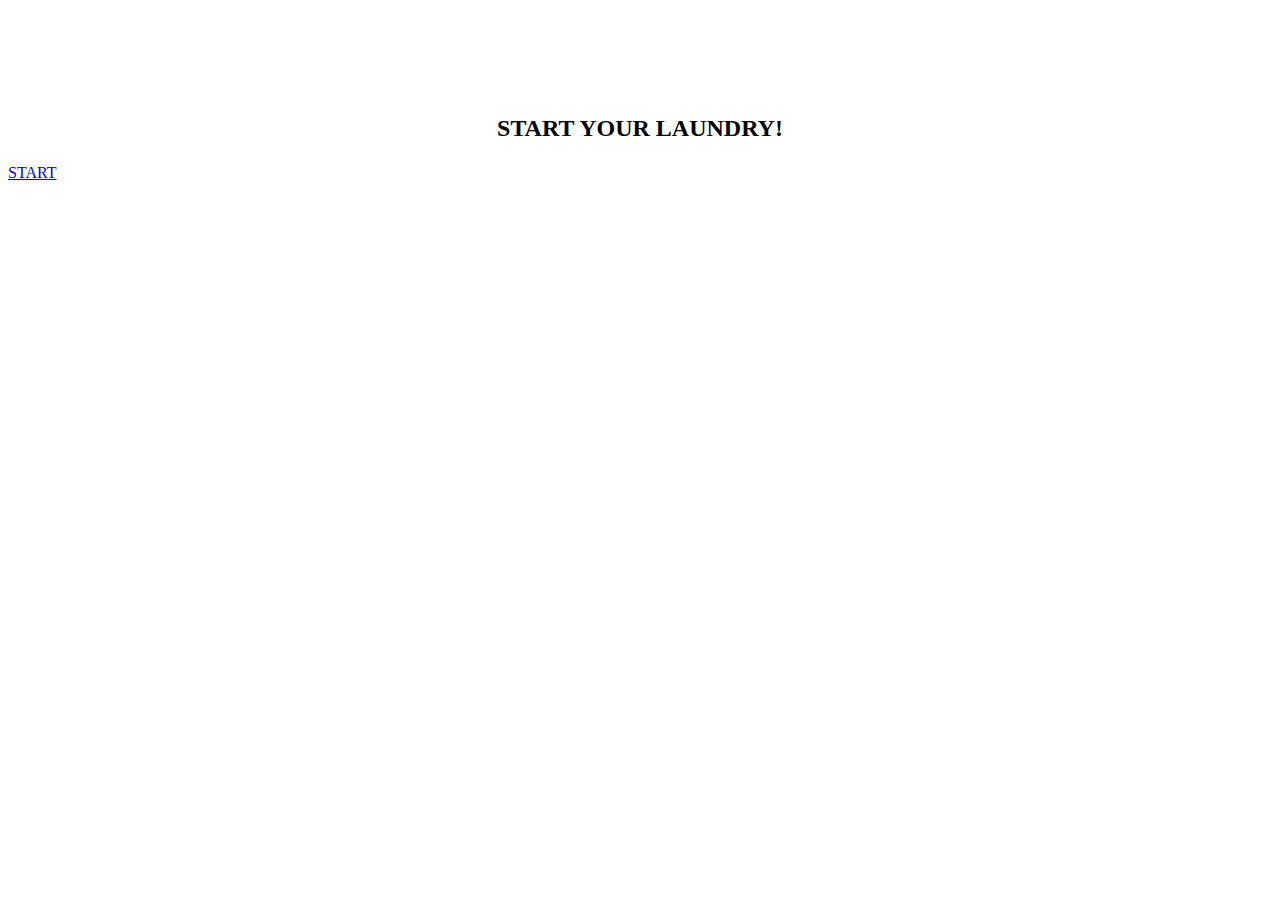
<file: templates/index.html>
<html>
  <body>
    <p style="text-align: center">&nbsp;</p>

    <p style="text-align: center">&nbsp;</p>

    <p style="text-align: center">&nbsp;</p>

    <h1 style="text-align: center">
      <span style="font-size: 24px"><strong>START YOUR LAUNDRY!</strong></span>
    </h1>

   <div>
    <a href="/program">START</a>
   </div>
  </body>
</html>
</file>
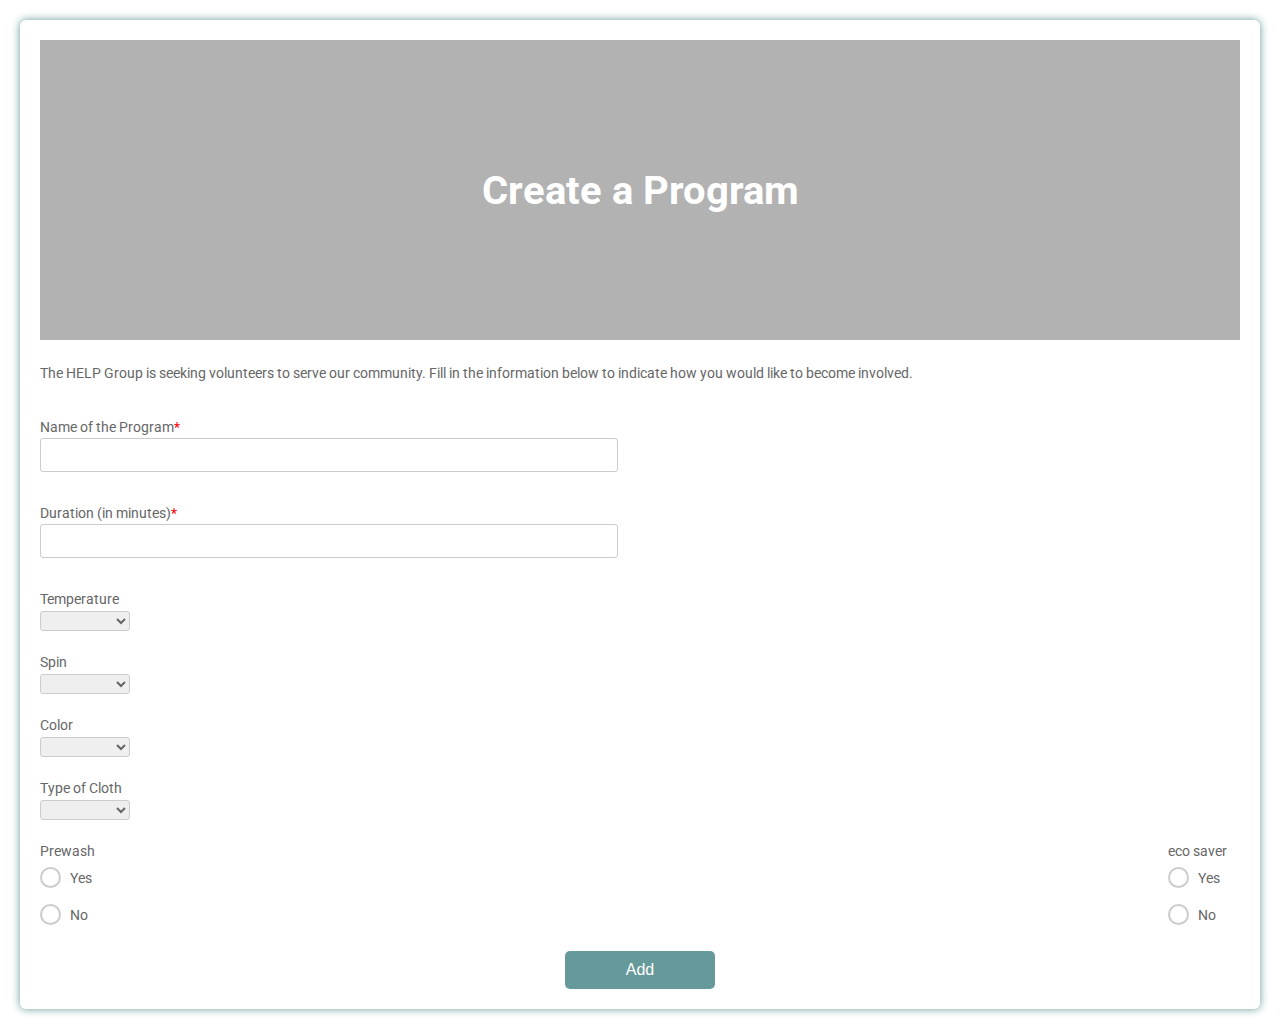
<file: add.html>
<!DOCTYPE html>
<html>
  <head>
    <title>Create a Program</title>
    <link href="https://fonts.googleapis.com/css?family=Roboto:300,400,500,700" rel="stylesheet">
    <link rel="stylesheet" href="https://use.fontawesome.com/releases/v5.5.0/css/all.css" integrity="sha384-B4dIYHKNBt8Bc12p+WXckhzcICo0wtJAoU8YZTY5qE0Id1GSseTk6S+L3BlXeVIU" crossorigin="anonymous">
    <style>
      html, body {
      min-height: 100%;
      }
      body, div, form, input, select, textarea, label, p { 
      padding: 0;
      margin: 0;
      outline: none;
      font-family: Roboto, Arial, sans-serif;
      font-size: 14px;
      color: #666;
      line-height: 22px;
      }
      h1 {
      position: absolute;
      margin: 0;
      font-size: 40px;
      color: #fff;
      z-index: 2;
      line-height: 83px;
      }
      textarea {
      width: calc(100% - 12px);
      padding: 5px;
      }
      .testbox {
      display: flex;
      justify-content: center;
      align-items: center;
      height: inherit;
      padding: 20px;
      }
      form {
      width: 100%;
      padding: 20px;
      border-radius: 6px;
      background: #fff;
      box-shadow: 0 0 8px  #669999; 
      }
      .banner {
      position: relative;
      height: 300px;
      background-image: url("https://www.donnamoderna.com/content/uploads/2020/12/lavatrice-risparmio-energetico-1200x630.jpg");  
      background-size: cover;
      display: flex;
      justify-content: center;
      align-items: center;
      text-align: center;
      }
      .banner::after {
      content: "";
      background-color: rgba(0, 0, 0, 0.3); 
      position: absolute;
      width: 100%;
      height: 100%;
      }
      input, select, textarea {
      margin-bottom: 10px;
      position: inherit;
      border: 1px solid #ccc;
      border-radius: 3px;
      }
      input {
      width: calc(100% - 10px);
      padding: 5px;
      }

      .item:hover p, .item:hover i, .question:hover p, .question label:hover, input:hover::placeholder {
      color:  #669999;
      }
      .item input:hover, .item select:hover, .item textarea:hover {
      border: 1px solid transparent;
      box-shadow: 0 0 3px 0  #669999;
      color: #669999;
      }
      .item {
      position: relative;
      margin: 10px 0;
      }
      .item span {
      color: red;
      }
      .week {
      display:flex;
      justify-content: space-between;
      }
      .colums {
      display:flex;
      justify-content:space-between;
      position: center;
      flex-direction:column;
      flex-wrap:wrap;
      }
      .colums div {
      width:48%;
      }
      .item i {
      right: 1%;
      top: 30px;
      z-index: 1;
      }
      input[type=radio], input[type=checkbox]  {
      display: none;
      }
      label.radio {
      position: relative;
      display: inline-block;
      margin: 5px 20px 15px 0;
      cursor: pointer;
      }
      .question span {
      margin-left: 30px;
      }
      .question-answer label {
      display: block;
      }
      label.radio:before {
      content: "";
      position: absolute;
      left: 0;
      width: 17px;
      height: 17px;
      border-radius: 50%;
      border: 2px solid #ccc;
      }
      input[type=radio]:checked + label:before, label.radio:hover:before {
      border: 2px solid  #669999;
      }
      label.radio:after {
      content: "";
      position: absolute;
      top: 6px;
      left: 5px;
      width: 8px;
      height: 4px;
      border: 3px solid  #669999;
      border-top: none;
      border-right: none;
      transform: rotate(-45deg);
      opacity: 0;
      }
      input[type=radio]:checked + label:after {
      opacity: 1;
      }
      .flax {
      display:flex;
      justify-content:space-around;
      }
      .btn-block {
      margin-top: 10px;
      text-align: center;
      }
      button {
      width: 150px;
      padding: 10px;
      border: none;
      border-radius: 5px; 
      background:  #669999;
      font-size: 16px;
      color: #fff;
      cursor: pointer;
      }
      button:hover {
      background:  #a3c2c2;
      }
      @media (min-width: 568px) {
      .program-item {
      display: flex;
      flex-wrap: wrap;
      justify-content: space-between;
      }
      .program-item input, .program-item div {
      width: calc(50% - 20px);
      }
      .program-item div input {
      width:97%;}
      .program-item div label {
      display:block;
      padding-bottom:5px;
      }
      }
      /* Responsive layout - when the screen is less than 600px wide, make the two columns stack on top of each other instead of next to each other */
      @media screen and (max-width: 600px) {
      .program-item, .time-item, input[type=submit] {
      width: 100%;
      margin-top: 0;
  }
}
    </style>
  </head>
  <body>
    <div class="testbox">
      <form action="/">
        <div class="banner">
          <h1>Create a Program</h1>
        </div>
        <br/>
        <p>The HELP Group is seeking volunteers to serve our community. Fill in the information below to indicate how you would like to become involved.</p>
        <br/>
        <div class="colums">
          <div class="item">
            <label for="program">Name of the Program<span>*</span></label>
            <input id="program" type="text" name="name" required/>
          </div>
          
          <div class="item">
            <label for="time">Duration (in minutes)<span>*</span></label>
            <input id="time" type="tel"   name="time" required/>
          </div>
        </div>
        <div class="item">
          <p>Temperature</p>
          <select>
            <option selected value="" disabled selected></option>
            <option value="b" >Beef</option>
            <option value="ch">Chicken</option>
            <option value="v">Vegetarian</option>
            <option value="n">None</option>
          </select>
        </div>
        <div class="item">
            <p>Spin</p>
            <select>
              <option selected value="" disabled selected></option>
              <option value="b" >Beef</option>
              <option value="ch">Chicken</option>
              <option value="v">Vegetarian</option>
              <option value="n">None</option>
            </select>
          </div>
          <div class="item">
            <p>Color</p>
            <select>
              <option selected value="" disabled selected></option>
              <option value="b" >Beef</option>
              <option value="ch">Chicken</option>
              <option value="v">Vegetarian</option>
              <option value="n">None</option>
            </select>
          </div>
          <div class="item">
            <p>Type of Cloth</p>
            <select>
              <option selected value="" disabled selected></option>
              <option value="b" >Beef</option>
              <option value="ch">Chicken</option>
              <option value="v">Vegetarian</option>
              <option value="n">None</option>
            </select>
          </div>
        <div class="week">
          <div class="question">
            <label>Prewash</label>
            <div class="question-answer">
              <div>
                <input type="radio" value="none" id="radio_1" name="prewash"/>
                <label for="radio_1" class="radio"><span>Yes</span></label>
              </div>
              <div>
                <input  type="radio" value="none" id="radio_2" name="prewash"/>
                <label for="radio_2" class="radio"><span>No</span></label>
              </div>
            </div>
          </div>
          <div class="question">
            <label>eco saver</label>
            <div class="question-answer">
              <div>
                <input type="radio" value="none" id="radio_3" name="eco"/>
                <label for="radio_3" class="radio"><span>Yes</span></label>
              </div>
              <div>
                <input  type="radio" value="none" id="radio_4" name="eco"/>
                <label for="radio_4" class="radio"><span>No</span></label>
              </div>
            </div>
          </div>
        </div>
        
        <div class="btn-block">
          <button type="submit" href="/">Add</button>
        </div>
      </form>
    </div>
  </body>
</html>
</file>
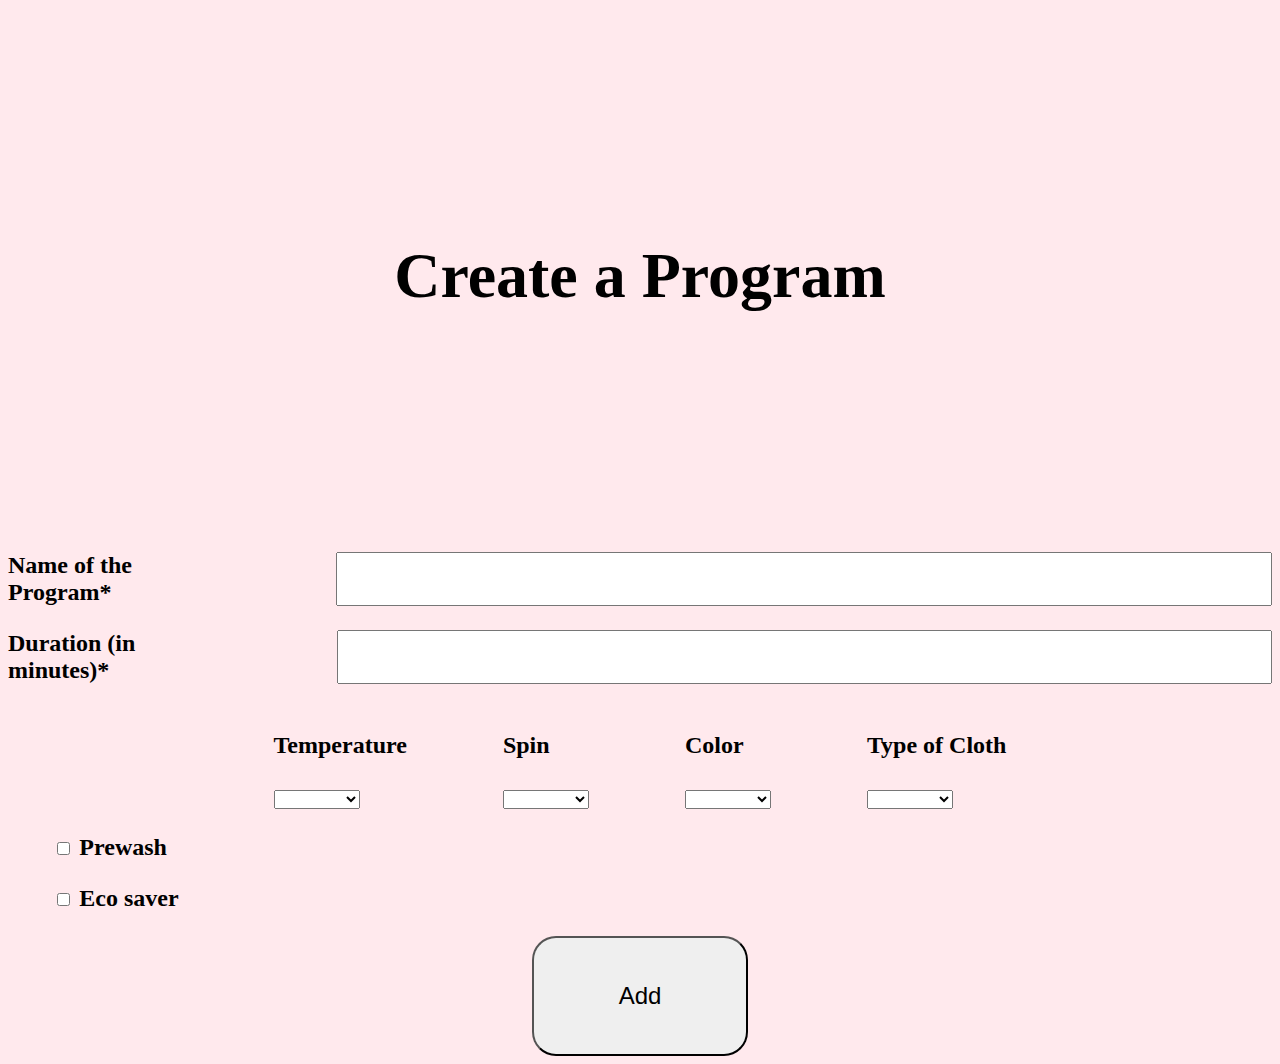
<file: templates/add.html>
<!DOCTYPE html>
<html>
  <head>
    <title>Create a Program</title>
    <link
      href="https://fonts.googleapis.com/css?family=Roboto:300,400,500,700"
      rel="stylesheet"
    />

    <link rel="stylesheet" type="text/css" href="style.css" />
  </head>
  <p>&nbsp;</p>
  <p>&nbsp;</p>
  <div class="testbox">
    <form action="/">
      <div class="banner">
        <h1>Create a Program</h1>
      </div>
      <p>&nbsp;</p>
      <p>&nbsp;</p>
      <div class="columns">
        <div class="row">
          <label for="program"><strong>Name of the Program*</strong></label>
          <input class="field" id="program" name="name" required="" type="text" />
        </div>
        <div> <p>   </p></div>
        <div class="row">
          <label for="time"><strong>Duration (in minutes)*</strong></label>
          <input class="field" id="time" name="time" required="" type="tel" />
        </div>
      </div>
      <div> <p>   </p></div>
      <div class="row">
        <div class=" item">
            <p><strong>Temperature</strong></p>
            <select>
            <option disabled="disabled" selected="selected" value=""></option>
            <option value="b">Beef</option>
            <option value="ch">Chicken</option>
            <option value="v">Vegetarian</option>
            <option value="n">None</option>
            </select>
        </div>
        <div class=" item">
        <p><strong>Spin</strong></p>
        <select>
          <option disabled="disabled" selected="selected" value=""></option>
          <option value="b">Beef</option>
          <option value="ch">Chicken</option>
          <option value="v">Vegetarian</option>
          <option value="n">None</option>
        </select>
        </div>
        <div class=" item">
        <p><strong>Color</strong></p>
        <select>
          <option disabled="disabled" selected="selected" value=""></option>
          <option value="b">Beef</option>
          <option value="ch">Chicken</option>
          <option value="v">Vegetarian</option>
          <option value="n">None</option>
        </select>
        </div>
        <div class=" item">
        <p><strong>Type of Cloth</strong></p>
        <select>
          <option disabled="disabled" selected="selected" value=""></option>
          <option value="b">Beef</option>
          <option value="ch">Chicken</option>
          <option value="v">Vegetarian</option>
          <option value="n">None</option>
        </select>
        </div>
      </div>
    <div> 
        <p>   </p> 
        <p>   </p>
    </div>
      
      <div class="checkbox">
            <div>
              <input
                id="check1"
                name="prewash"
                type="checkbox"
                value="yes"
                
              />&nbsp;<strong>Prewash</strong
            </div>
            <div> <p> </p></div>
            <div>
              <input
                id="check2"
                name="prewash"
                type="checkbox"
                value="yes"
              />&nbsp;<strong>Eco saver</strong>
            </div>
            <div> <p> </p></div>
            <div> <p> </p></div>
        
          
          
        </div>
        <div> 
        <p>   </p> 
        <p>   </p>
    </div>
      </div>
      <div class="row"><button type="submit">Add</button></div>
    </form>
  </div>
</html>
</file>
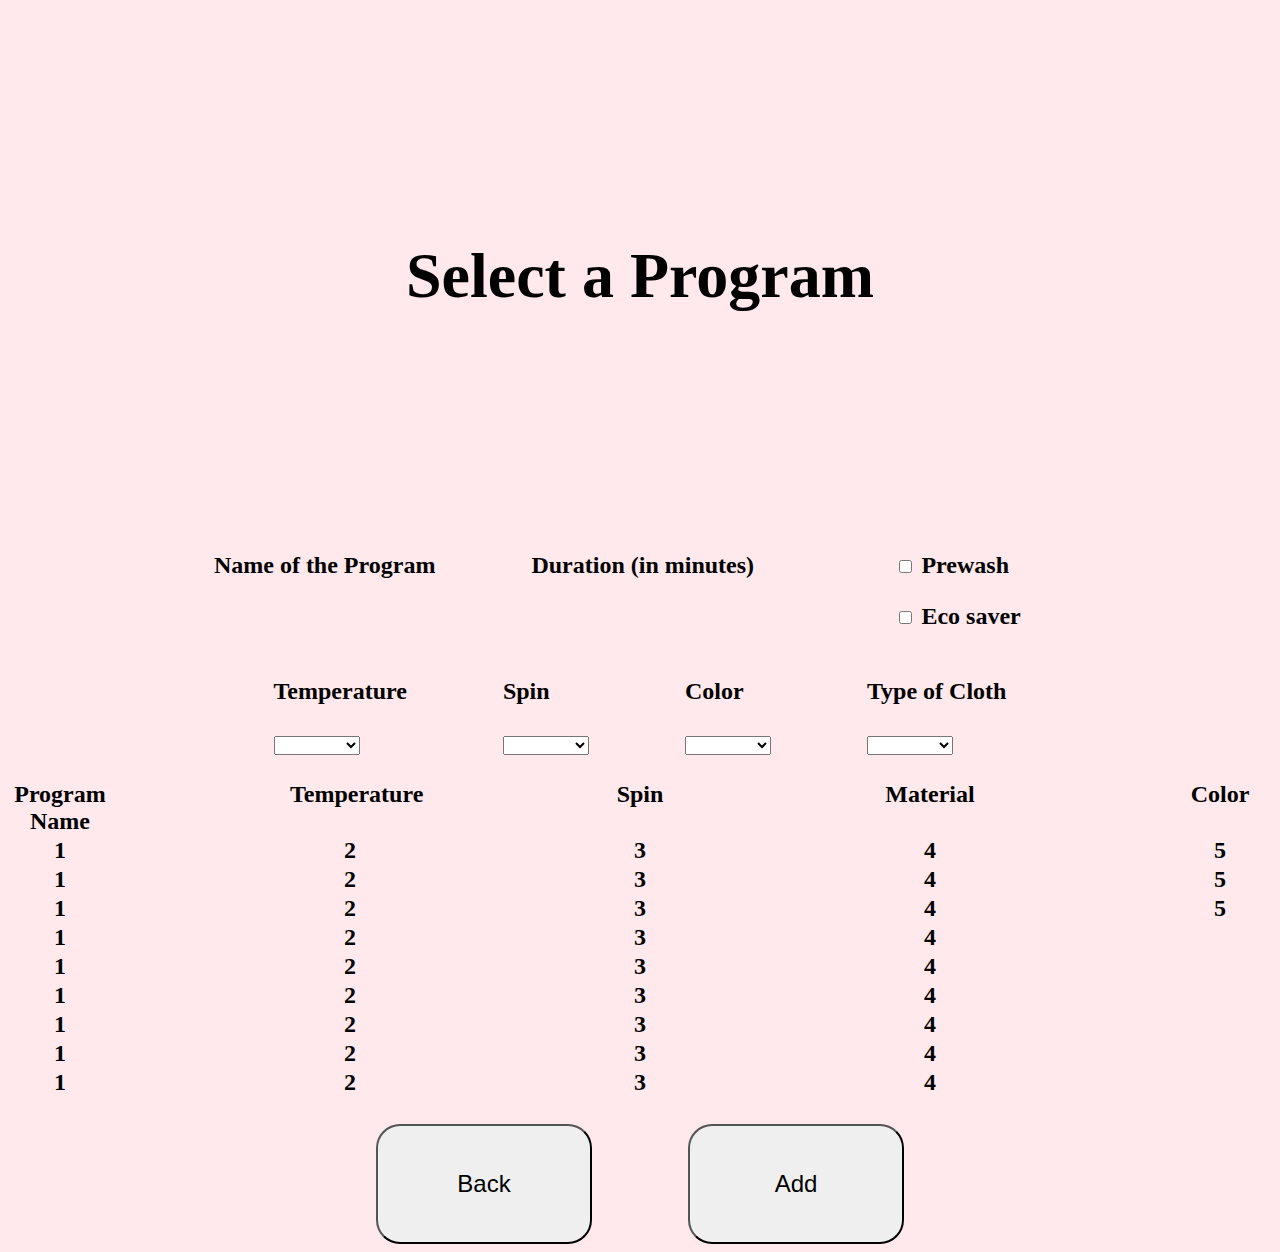
<file: templates/select.html>
<!DOCTYPE html>
<html>
  <head>
    <title>Select a Program</title>
    <link
      href="https://fonts.googleapis.com/css?family=Roboto:300,400,500,700"
      rel="stylesheet"
    />

    <link rel="stylesheet" type="text/css" href="style.css" />
  </head>
  <p>&nbsp;</p>
  <p>&nbsp;</p>
  <div class="testbox">
    <form action="/">
      <div class="banner">
        <h1>Select a Program</h1>
      </div>
      <p>&nbsp;</p>
      <p>&nbsp;</p>
      <div class="columns">
        <div class="row">
          <label for="program"><strong>Name of the Program</strong></label>
          
        
          <label for="time"><strong>Duration (in minutes)</strong></label>
          
          <div class="checkbox">
            <div>
              <input
                id="check1"
                name="prewash"
                type="checkbox"
                value="yes"
                
              />&nbsp;<strong>Prewash</strong
            </div>
            <div> <p> </p></div>
            <div>
              <input
                id="check2"
                name="prewash"
                type="checkbox"
                value="yes"
              />&nbsp;<strong>Eco saver</strong>
            </div>
            <div> <p> </p></div>
            <div> <p> </p></div>
        
          
          
        </div>
        </div>
      </div>
      
      <div class="row">
        <div class=" item">
            <p><strong>Temperature</strong></p>
            <select>
            <option disabled="disabled" selected="selected" value=""></option>
            <option value="b">Beef</option>
            <option value="ch">Chicken</option>
            <option value="v">Vegetarian</option>
            <option value="n">None</option>
            </select>
        </div>
        <div class=" item">
        <p><strong>Spin</strong></p>
        <select>
          <option disabled="disabled" selected="selected" value=""></option>
          <option value="b">Beef</option>
          <option value="ch">Chicken</option>
          <option value="v">Vegetarian</option>
          <option value="n">None</option>
        </select>
        </div>
        <div class=" item">
        <p><strong>Color</strong></p>
        <select>
          <option disabled="disabled" selected="selected" value=""></option>
          <option value="b">Beef</option>
          <option value="ch">Chicken</option>
          <option value="v">Vegetarian</option>
          <option value="n">None</option>
        </select>
        </div>
        <div class=" item">
        <p><strong>Type of Cloth</strong></p>
        <select>
          <option disabled="disabled" selected="selected" value=""></option>
          <option value="b">Beef</option>
          <option value="ch">Chicken</option>
          <option value="v">Vegetarian</option>
          <option value="n">None</option>
        </select>
        </div>
      </div>
    <div> 
        <p>   </p> 
        <p>   </p>
    </div>
      
        <div> 
        <p>   </p> 
        <p>   </p>
    </div>
      </div>
      <table class="row">
        <tr class="tablerow">
            <th>Program Name</th>
            <th>Temperature</th>
            <th>Spin</th>
            <th>Material</th>
            <th>Color</th>
        </tr>
        </table>
      <div class="scrollable">
      <table class="row">
        
        <tr class="tablerow" id="1">
            <th>1</th>
            <th>2</th>
            <th>3</th>
            <th>4</th>
            <th>5</th>
        </tr>
        <tr class="tablerow">
            <th>1</th>
            <th>2</th>
            <th>3</th>
            <th>4</th>
            <th>5</th>
        </tr>
        <tr class="tablerow">
            <th>1</th>
            <th>2</th>
            <th>3</th>
            <th>4</th>
            <th>5</th>
        </tr>
        <tr class="tablerow">
            <th>1</th>
            <th>2</th>
            <th>3</th>
            <th>4</th>
        </tr>
        <tr class="tablerow">
            <th>1</th>
            <th>2</th>
            <th>3</th>
            <th>4</th>
        </tr>
        <tr class="tablerow">
            <th>1</th>
            <th>2</th>
            <th>3</th>
            <th>4</th>
        </tr>
        <tr class="tablerow">
            <th>1</th>
            <th>2</th>
            <th>3</th>
            <th>4</th>
        </tr>
        <tr class="tablerow">
            <th>1</th>
            <th>2</th>
            <th>3</th>
            <th>4</th>
        </tr>
        <tr class="tablerow">
            <th>1</th>
            <th>2</th>
            <th>3</th>
            <th>4</th>
        </tr>
        <tr class="tablerow">
            <th>1</th>
            <th>2d</th>
            <th>3</th>
            <th>4</th>
        </tr>
        <tr class="tablerow">
            <th>1</th>
            <th>2</th>
            <th>3</th>
            <th>4</th>
        </tr>
        <tr class="tablerow">
            <th>1</th>
            <th>2</th>
            <th>3</th>
            <th>4</th>
        </tr>
        <tr class="tablerow">
            <th>1</th>
            <th>2</th>
            <th>3</th>
            <th>4</th>
        </tr>
        <tr class="tablerow">
            <th>1</th>
            <th>2</th>
            <th>3d</th>
            <th>4</th>
        </tr>
        <tr class="tablerow">
            <th>1</th>
            <th>2</th>
            <th>3</th>
            <th>4</th>
        </tr>
        <tr class="tablerow">
            <th>1</th>
            <th>2</th>
            <th>3</th>
            <th>4</th>
        </tr>
        <tr class="tablerow">
            <th>1</th>
            <th>2</th>
            <th>3</th>
            <th>4</th>
        </tr>
        <tr class="tablerow">
            <th>1</th>
            <th>2</th>
            <th>3</th>
            <th>4</th>
        </tr>
        <tr class="tablerow">
            <th>1</th>
            <th>2</th>
            <th>3</th>
            <th>4</th>
        </tr>
        <tr class="tablerow">
            <th>1</th>
            <th>2</th>
            <th>3</th>
            <th>4</th>
        </tr>
        <tr class="tablerow">
            <th>1</th>
            <th>2</th>
            <th>3</th>
            <th>4</th>
        </tr>
        <tr class="tablerow">
            <th>1</th>
            <th>2</th>
            <th>3</th>
            <th>4</th>
        </tr>
        <tr class="tablerow">
            <th>1</th>
            <th>2</th>
            <th>3</th>
            <th>4</th>
        </tr>
        <tr class="tablerow">
            <th>1</th>
            <th>2</th>
            <th>3</th>
            <th>4</th>
        </tr>
        <tr class="tablerow">
            <th>1</th>
            <th>2</th>
            <th>3</th>
            <th>4</th>
        </tr>

      </table>
      </div>


       <div> 
        <p>   </p> 
        <p>   </p>
    </div>
      </div>
      <div class="row"><button type="submit">Back</button><button type="submit">Add</button></div>
    </form>
  </div>
    </form>
  </div>
</html>
</file>
<file: templates/style.css>
html {
  background-color: rgb(255, 233, 237);
  font-size: x-large;
}
.field {
  width: 70em;
}
.banner {
  position: relative;
  height: 300px;
  background-image: url("https://www.donnamoderna.com/content/uploads/2020/12/lavatrice-risparmio-energetico-1200x630.jpg");
  background-size: cover;
  display: flex;
  justify-content: center;
  align-items: center;
  text-align: center;
  font-size: xx-large;
}
.row {
  width: 100%;
  display: flex;
  flex-direction: row;
  justify-content: center;
  column-gap: 4em;
}

.item {
}
.checkbox {
  width: 9em;
  display: flex;
  flex-direction: row;
  justify-content: center;
  column-gap: 0em;
}
button {
  width: 9em;
  height: 5em;
  border-radius: 1em;
  font-size: x-large;
}
table {
  width: 90%;
}
.scrollable {
  overflow-y: scroll;
  height: 11em;
}
th {
  width: 5em;
}
.tablerow {
  display: flex;
  flex-direction: row;
  column-gap: 7em;
}
</file>
